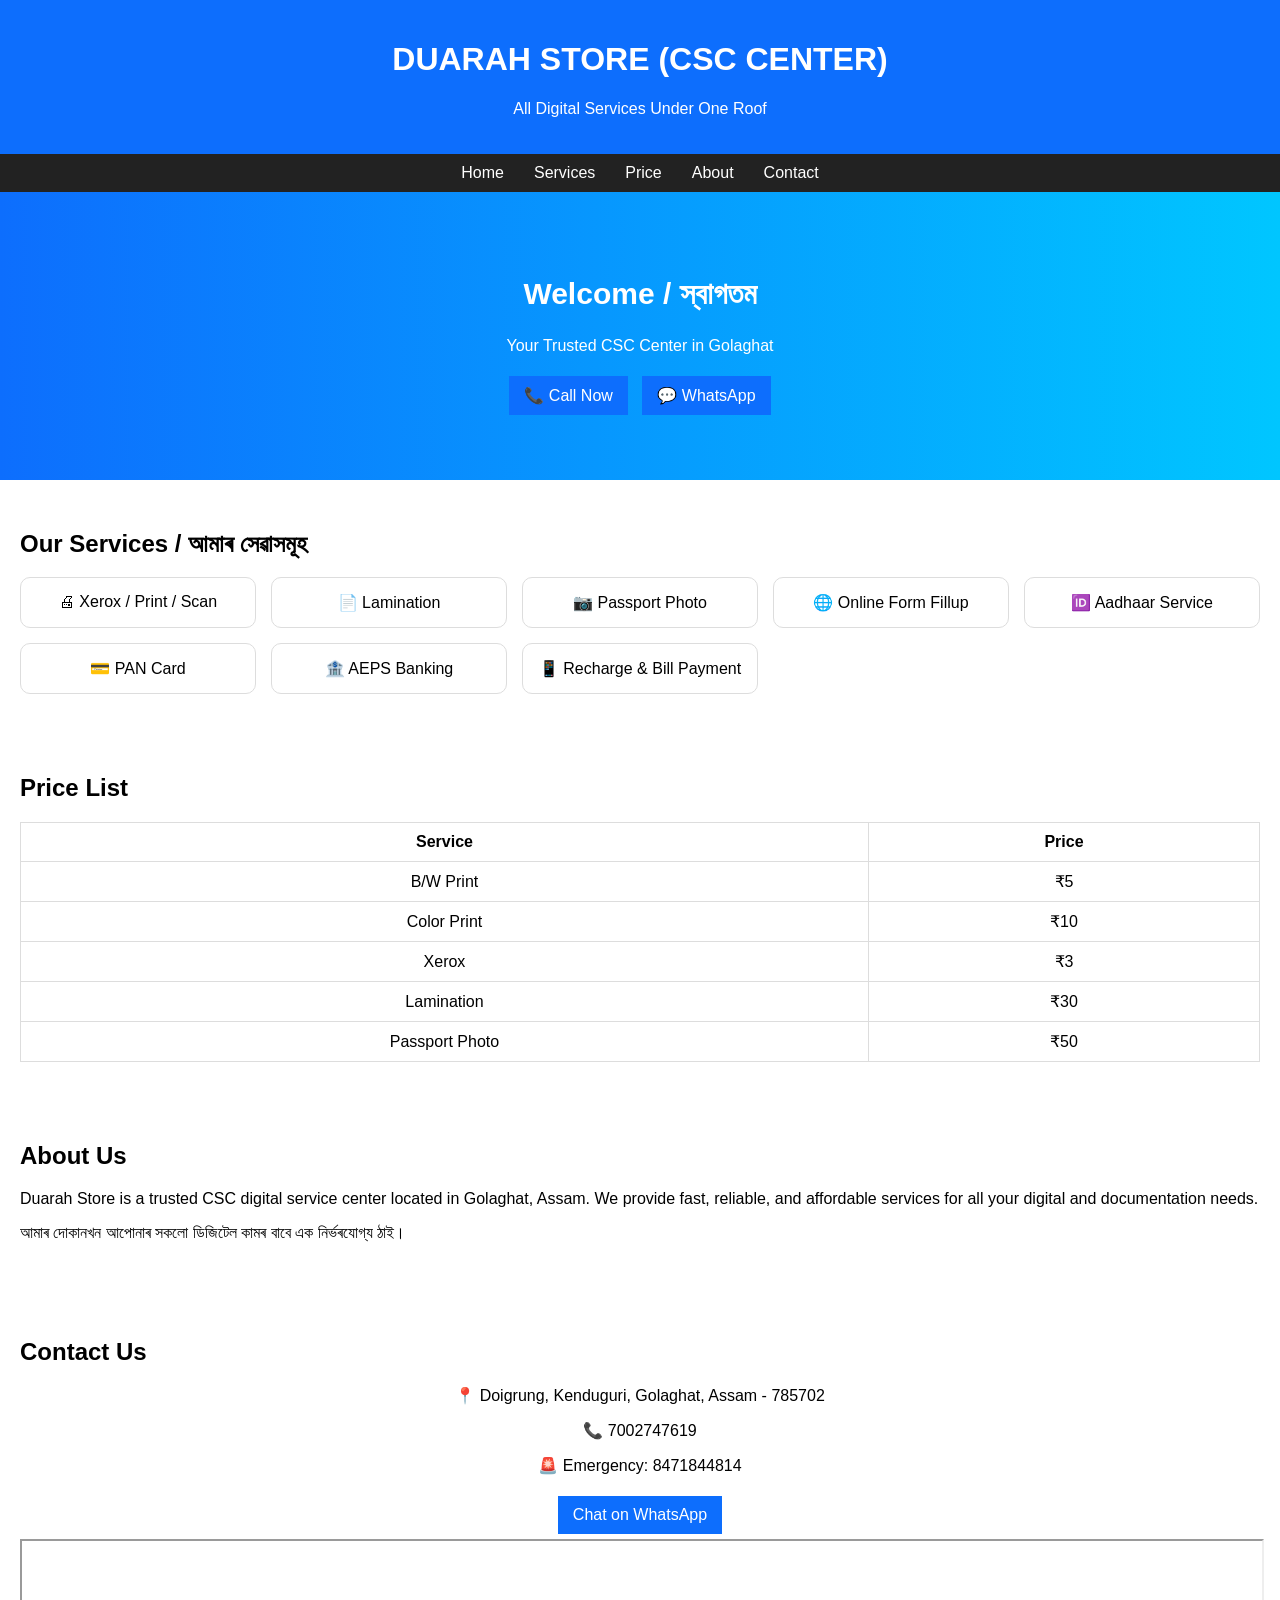
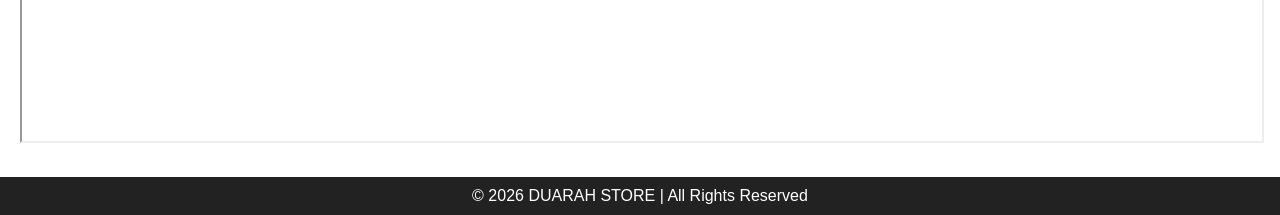
<file: index.html>
<!DOCTYPE html>
<html lang="en">
<head>
<meta charset="UTF-8">
<meta name="viewport" content="width=device-width, initial-scale=1.0">
<title>Duarah Store CSC Center</title>

<style>
body {
  margin:0;
  font-family: 'Segoe UI', sans-serif;
}

/* HEADER */
header {
  background:#0d6efd;
  color:white;
  text-align:center;
  padding:20px;
}

/* NAV */
nav {
  display:flex;
  justify-content:center;
  background:#222;
  flex-wrap:wrap;
}
nav a {
  color:white;
  padding:10px 15px;
  text-decoration:none;
}
nav a:hover {
  background:#0d6efd;
}

/* HERO */
.hero {
  background:linear-gradient(to right,#0d6efd,#00c6ff);
  color:white;
  text-align:center;
  padding:60px 20px;
}
.hero h1 {
  font-size:30px;
}
.hero button {
  padding:12px 20px;
  margin:10px;
  border:none;
  background:white;
  color:#0d6efd;
  cursor:pointer;
  font-weight:bold;
}

/* SECTIONS */
section {
  padding:30px 20px;
}

/* SERVICES */
.services {
  display:grid;
  grid-template-columns:repeat(auto-fit,minmax(200px,1fr));
  gap:15px;
}
.card {
  border:1px solid #ddd;
  padding:15px;
  border-radius:10px;
  text-align:center;
  transition:.3s;
}
.card:hover {
  transform:translateY(-5px);
  background:#f5f5f5;
}

/* PRICE */
table {
  width:100%;
  border-collapse:collapse;
}
th,td {
  border:1px solid #ddd;
  padding:10px;
  text-align:center;
}

/* CONTACT */
.contact-box {
  text-align:center;
}

/* FOOTER */
footer {
  background:#222;
  color:white;
  text-align:center;
  padding:10px;
}

/* BUTTONS */
.btn {
  display:inline-block;
  padding:10px 15px;
  margin:5px;
  background:#0d6efd;
  color:white;
  text-decoration:none;
}
.btn:hover {
  background:#0046b3;
}
</style>

</head>

<body>

<header>
  <h1>DUARAH STORE (CSC CENTER)</h1>
  <p>All Digital Services Under One Roof</p>
</header>

<nav>
  <a href="#home">Home</a>
  <a href="#services">Services</a>
  <a href="#price">Price</a>
  <a href="#about">About</a>
  <a href="#contact">Contact</a>
</nav>

<!-- HERO -->
<section class="hero" id="home">
  <h1>Welcome / স্বাগতম</h1>
  <p>Your Trusted CSC Center in Golaghat</p>

  <a href="tel:7002747619" class="btn">📞 Call Now</a>
  <a href="https://wa.me/917002747619" class="btn">💬 WhatsApp</a>
</section>

<!-- SERVICES -->
<section id="services">
<h2>Our Services / আমাৰ সেৱাসমূহ</h2>

<div class="services">
  <div class="card">🖨 Xerox / Print / Scan</div>
  <div class="card">📄 Lamination</div>
  <div class="card">📷 Passport Photo</div>
  <div class="card">🌐 Online Form Fillup</div>
  <div class="card">🆔 Aadhaar Service</div>
  <div class="card">💳 PAN Card</div>
  <div class="card">🏦 AEPS Banking</div>
  <div class="card">📱 Recharge & Bill Payment</div>
</div>
</section>

<!-- PRICE -->
<section id="price">
<h2>Price List</h2>

<table>
<tr><th>Service</th><th>Price</th></tr>
<tr><td>B/W Print</td><td>₹5</td></tr>
<tr><td>Color Print</td><td>₹10</td></tr>
<tr><td>Xerox</td><td>₹3</td></tr>
<tr><td>Lamination</td><td>₹30</td></tr>
<tr><td>Passport Photo</td><td>₹50</td></tr>
</table>

</section>

<!-- ABOUT -->
<section id="about">
<h2>About Us</h2>

<p>
Duarah Store is a trusted CSC digital service center located in Golaghat, Assam.
We provide fast, reliable, and affordable services for all your digital and documentation needs.
</p>

<p>
আমাৰ দোকানখন আপোনাৰ সকলো ডিজিটেল কামৰ বাবে এক নিৰ্ভৰযোগ্য ঠাই।
</p>

</section>

<!-- CONTACT -->
<section id="contact">
<h2>Contact Us</h2>

<div class="contact-box">
<p>📍 Doigrung, Kenduguri, Golaghat, Assam - 785702</p>
<p>📞 7002747619</p>
<p>🚨 Emergency: 8471844814</p>

<a href="https://wa.me/917002747619" class="btn">Chat on WhatsApp</a>

</div>

<iframe 
src="https://maps.google.com/maps?q=golaghat&t=&z=13&ie=UTF8&iwloc=&output=embed"
width="100%" height="200">
</iframe>

</section>

<footer>
© 2026 DUARAH STORE | All Rights Reserved
</footer>

</body>
</html>
</file>
